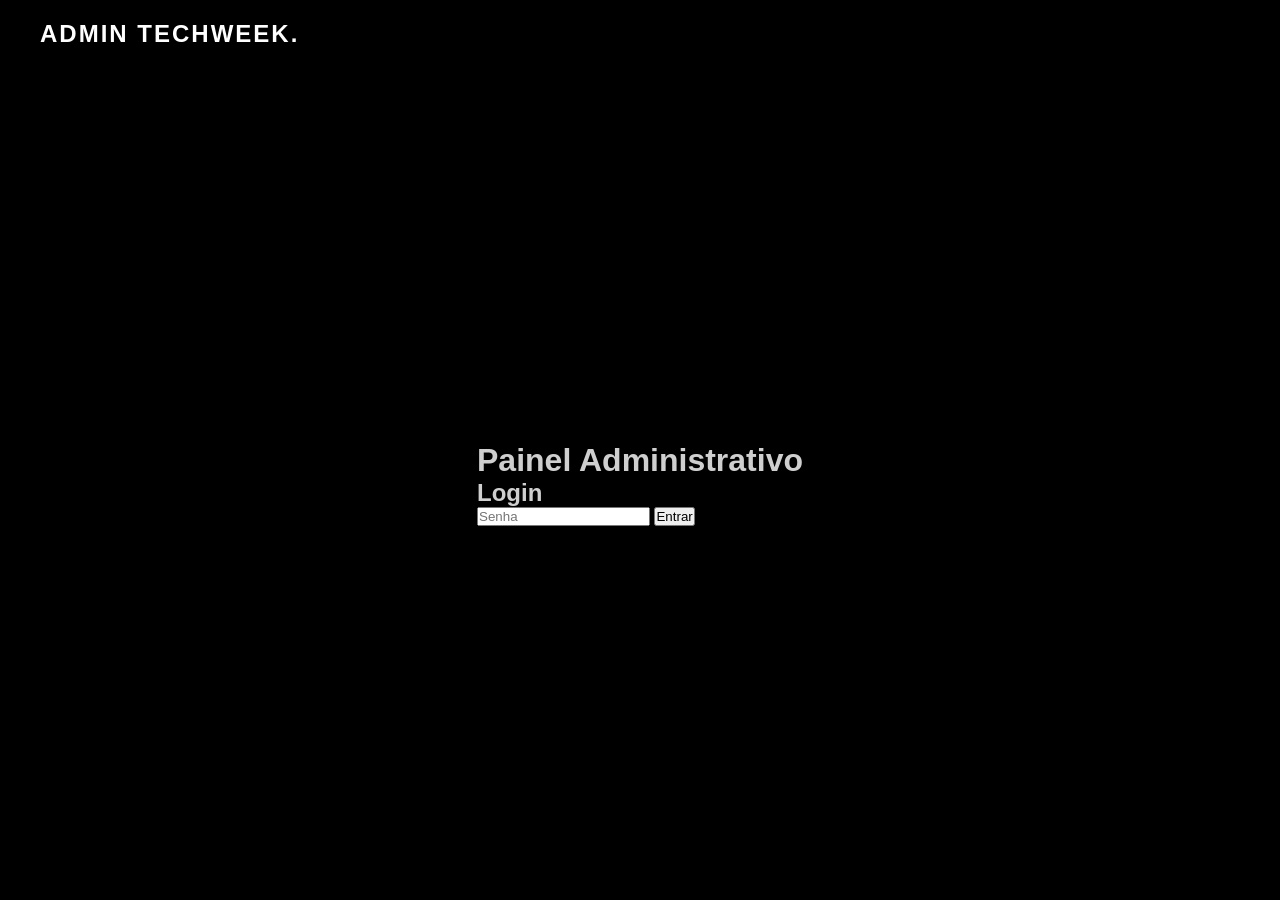
<file: admin.html>
<!DOCTYPE html>
<html lang='pt-br'>
<head>
    <meta charset='utf-8'>
    <meta name='viewport' content='width=device-width, initial-scale=1'>
    <title>Admin - Tech Week</title>
    <link rel='stylesheet' href='style.css'>
</head>
<body>
    <header class='topbar'>
        <div class='brand'>ADMIN TECHWEEK.</div>
    </header>

    <main class='conteudo'>
        <div class='container'>
            <h1>Painel Administrativo</h1>
            <div id="login-form">
                <h2>Login</h2>
                <input type="password" id="admin-password" placeholder="Senha">
                <button id="login-btn">Entrar</button>
            </div>
            <div id="admin-panel" style="display: none;">
                <h2>Inscrições</h2>
                <div id="participantes-list"></div>
                <h2>Palestrantes</h2>
                <div id="palestrantes-list"></div>
                <h2>Projetos</h2>
                <div id="projetos-list"></div>
                <h2>Presenças</h2>
                <div id="presencas-list"></div>
            </div>
        </div>
    </main>

    <script>
        const loginBtn = document.getElementById('login-btn');
        const passwordInput = document.getElementById('admin-password');
        const loginForm = document.getElementById('login-form');
        const adminPanel = document.getElementById('admin-panel');

        loginBtn.addEventListener('click', () => {
            if (passwordInput.value === 'admin123') { // Senha simples para demo
                loginForm.style.display = 'none';
                adminPanel.style.display = 'block';
                carregarDados();
            } else {
                alert('Senha incorreta!');
            }
        });

        function carregarDados() {
            const participantes = JSON.parse(localStorage.getItem('participantes') || '[]');
            const palestrantes = JSON.parse(localStorage.getItem('palestrantes') || '[]');
            const projetos = JSON.parse(localStorage.getItem('projetos') || '[]');

            document.getElementById('participantes-list').innerHTML = participantes.map(p => `<p>${p.nome} - ${p.ra}</p>`).join('');
            document.getElementById('palestrantes-list').innerHTML = palestrantes.map(p => `<p>${p.nome} - ${p.tema}</p>`).join('');
            document.getElementById('projetos-list').innerHTML = projetos.map(p => `<p>${p.nomeProjeto} - ${p.descProjeto}</p>`).join('');
            const presencas = JSON.parse(localStorage.getItem('presencas') || '[]');
            document.getElementById('presencas-list').innerHTML = presencas.map(p => `<p>${p.palestra} - ${p.timestamp}</p>`).join('');
        }
    </script>
</body>
</html>
</file>
<file: style.css>
* {
    margin: 0; /* remove margens padrão do navegador */
    padding: 0; /* remove espaçamento interno padrão */
    box-sizing: border-box; /* inclui padding e border na largura total */
}

.topbar {
    display: flex; /* posiciona logo e menu em linha */
    justify-content: space-between; /* separa conteúdo nas extremidades */
    align-items: center; /* alinha o conteúdo verticalmente */
    background: #000; /* define o fundo da barra superior */
    padding: 20px 40px; /* define o espaço interno do cabeçalho */
    color: #fff; /* define a cor do texto do cabeçalho */
    position: sticky; /* fixa o topo enquanto o usuário rola */
    top: 0; /* fixa no topo da página */
    z-index: 100; /* garante que fique acima do conteúdo */
}

.brand {
    font-size: 1.5rem; /* define o tamanho do texto da marca */
    font-weight: bold; /* define o peso da fonte como negrito */
    letter-spacing: 2px; /* define o espaçamento entre letras */
}

.menu {
    display: flex; /* coloca os links do menu na mesma linha */
    gap: 30px; /* define a distância entre os itens do menu */
}

.menu a {
    color: #fff; /* define a cor do texto dos links */
    text-decoration: none; /* remove o sublinhado dos links */
    font-weight: bold; /* define peso mais forte para os links */
    letter-spacing: 1px; /* cria espaçamento entre letras */
    transition: opacity 0.3s; /* suaviza a transição do hover */
}

.menu a:hover {
    opacity: 0.7; /* reduz a opacidade ao passar o mouse */
}

body {
    font-family: Arial, sans-serif; /* define fonte legível e neutra */
    background: #000; /* define a cor de fundo da página */
    color: #cfcfcf; /* define a cor do texto */
    display: flex; /* usa flexbox para estruturar a página */
    flex-direction: column; /* organiza os elementos em coluna */
    min-height: 100vh; /* garante que o body ocupe toda a altura da tela */
}


.conteudo {
    flex: 1; /* faz o conteúdo crescer para preencher o espaço */
    padding: 40px; /* cria espaçamento interno */
    display: flex; /* usa flexbox no conteúdo */
    flex-direction: column; /* organiza os elementos em coluna */
    justify-content: center; /* centraliza horizontalmente */
    align-items: center; /* centraliza verticalmente e horizontalmente */
}

.container-main {
    width: 100%; /* ocupa toda a largura disponível */
    max-width: 900px; /* limita o tamanho máximo */
    display: flex; /* usa flexbox para organizar */
    flex-direction: column; /* organiza em coluna */
    gap: 8px; /* espaçamento menor entre elementos */
    align-items: center; /* centraliza o conteúdo interno */
}

.buttons-row {
    display: flex; /* coloca os botões em linha */
    gap: 14px; /* espaçamento entre os botões */
    margin-top: 24px; /* separa os botões do container principal */
    flex-wrap: wrap; /* permite quebrar linha em telas menores */
    justify-content: center; /* centraliza os botões */
}

.btn {
    background: #000; /* fundo preto */
    color: #fff; /* texto branco */
    border: 1px solid #000; /* borda preta */
    padding: 18px 30px; /* tamanho do botão */
    text-transform: uppercase; /* letras maiúsculas */
    font-weight: 700; /* texto em negrito */
    letter-spacing: 0.1em; /* espaçamento entre letras */
    cursor: pointer; /* cursor de clique */
    transition: all 0.3s ease; /* transição suave */
    min-width: 180px; /* largura mínima */
    border-radius: 0; /* deixa o botão quadrado */
    display: inline-block;
    text-align: center;
    text-decoration: none;
}

.btn:hover {
    color: #0a1f44; /* texto azul escuro no hover */
    background: #fff;
    border-color: #0a1f44;
}

.btn:focus {
    outline: 2px solid #0a1f44; /* foco acessível */
    outline-offset: 2px;
}

/* Estilos específicos para cada botão */
.btn.inscricao {
    background: linear-gradient(45deg, #0a1f44, #1e3a8a);
    border: 1px solid #0a1f44;
}

.btn.inscricao:hover {
    background: linear-gradient(45deg, #1e3a8a, #0a1f44);
    color: #fff;
}

.btn.palestrante {
    background: linear-gradient(45deg, #dc2626, #b91c1c);
    border: 1px solid #dc2626;
}

.btn.palestrante:hover {
    background: linear-gradient(45deg, #b91c1c, #dc2626);
    color: #fff;
}

.btn.projeto {
    background: linear-gradient(45deg, #16a34a, #15803d);
    border: 1px solid #16a34a;
}

.btn.projeto:hover {
    background: linear-gradient(45deg, #15803d, #16a34a);
    color: #fff;
}

.btn.confirm-presenca {
    background: #f59e0b;
    color: #000;
    border: 1px solid #f59e0b;
    font-size: 0.9rem;
    padding: 10px 20px;
    margin: 5px 0;
}

.btn.confirm-presenca:hover {
    background: #d97706;
}

.modal-overlay {
    position: fixed; /* fixa a sobreposição na tela */
    inset: 0; /* ocupa toda a tela */
    background: rgba(0, 0, 0, 0.65); /* fundo escuro translúcido */
    display: flex; /* centraliza o modal */
    align-items: center; /* verticalmente */
    justify-content: center; /* horizontalmente */
    z-index: 200; /* acima de todo conteúdo */
}

.modal-overlay.hidden {
    display: none; /* esconde a sobreposição */
}

.modal-box {
    width: min(500px, calc(100% - 40px)); /* largura adaptável */
    background: #fff; /* fundo branco */
    color: #111; /* texto escuro */
    padding: 32px; /* espaçamento interno */
    box-shadow: 0 20px 60px rgba(0, 0, 0, 0.25); /* sombra do modal */
    position: relative; /* para posicionar fechar */
}

.modal-close {
    position: absolute; /* posiciona o botão no canto */
    top: 16px;
    right: 16px;
    border: none;
    background: transparent;
    color: #111;
    font-size: 1.5rem;
    cursor: pointer;
}

.modal-box h2 {
    margin-bottom: 16px;
}

.modal-box p {
    margin-bottom: 24px;
    line-height: 1.5;
}

#inscricao-form, #palestrante-form, #projeto-form {
    display: grid;
    gap: 16px;
    max-width: 400px;
    margin: 0 auto;
}

#inscricao-form label, #palestrante-form label, #projeto-form label {
    display: block;
    font-size: 0.85rem;
    letter-spacing: 0.08em;
    text-transform: uppercase;
    margin-bottom: 8px;
    color: #333;
    font-weight: bold;
}

#inscricao-form input, #palestrante-form input, #palestrante-form textarea, #projeto-form input, #projeto-form textarea {
    width: 100%;
    min-height: 52px;
    padding: 16px;
    border: 2px solid #ddd;
    border-radius: 8px;
    font-size: 1rem;
    transition: border-color 0.3s ease;
    box-sizing: border-box;
}

#inscricao-form input:focus, #palestrante-form input:focus, #palestrante-form textarea:focus, #projeto-form input:focus, #projeto-form textarea:focus {
    border-color: #0a1f44;
    outline: none;
    box-shadow: 0 0 5px rgba(10, 31, 68, 0.3);
}

#inscricao-form textarea, #palestrante-form textarea, #projeto-form textarea {
    min-height: 100px;
    resize: vertical;
}

.error-message {
    color: #b00020;
    font-size: 0.9rem;
    min-height: 1.2rem;
    margin-top: 4px;
}

.modal-box button[type="submit"] {
    background: linear-gradient(45deg, #0a1f44, #1e3a8a);
    color: #fff;
    border: none;
    padding: 16px;
    font-size: 1rem;
    font-weight: bold;
    text-transform: uppercase;
    letter-spacing: 0.1em;
    border-radius: 8px;
    cursor: pointer;
    transition: background 0.3s ease;
    width: 100%;
}

.modal-box button[type="submit"]:hover {
    background: linear-gradient(45deg, #1e3a8a, #0a1f44);
}

.Titulocenter {
    font-size: 4.7rem; /* aumenta muito o tamanho do título */
    text-align: center; /* centraliza o texto horizontalmente */
    text-shadow: 0 4px 15px rgba(0, 0, 0, 0.8); /* adiciona sombreamento ao texto */
    font-weight: bold; /* deixa o título em negrito */
    margin: 10px 0; /* adiciona espaço menor acima e abaixo */
}
 
.ano-data {
    display: flex; /* alinha o ano e data lado a lado */
    justify-content: center; 
    align-items: center; /* alinha verticalmente */
    margin: 10px 0; /* espaçamento menor */
    gap: 6px; /* pouca distância entre 2K26 e data */
       transform: translate(70px, -20px);
}

.ano {
    font-size: 4.7rem; /* tamanho igual ao Titulocenter */
    text-shadow: 0 4px 15px rgba(0, 0, 0, 0.8); /* sombreamento */
    font-weight: bold; /* negrito */
    margin: 0; /* remove margem padrão */
}

.data {
    font-size: 1.2rem; /* tamanho menor para a data */
    text-shadow: 0 4px 15px rgba(0, 0, 0, 0.8); /* sombreamento */
    font-weight: bold; /* negrito */
    margin: 0; /* remove margem padrão */
     transform: translateY(-20px); /* sobe um pouco */
}

#contador {
  font-size: 2rem; /* aumenta o contador */
  font-weight: bold;
   text-shadow: 0 4px 15px rgba(0, 0, 0, 0.8); /* sombreamento */
    transform: translateY(15px);
   position: relative;
  right: 115px; /* move sem empurrar ninguém */
}

#tsparticles {
    position: fixed; /* mantém o fundo de partículas fixo */
    width: 100%; /* ocupa a largura total da janela */
    height: 100%; /* ocupa a altura total da janela */
    z-index: -1; /* fica atrás de todo o conteúdo */
    background: linear-gradient(135deg, #0a1f44, #0d2c6b); /* degradê de fundo */
}

.footer {
    background: #000; /* fundo preto para o rodapé */
    color: #fff; /* texto branco no rodapé */
    padding: 40px; /* espaçamento interno do rodapé */
    text-align: center; /* centraliza o conteúdo */
    margin-top: auto; /* empurra o rodapé para baixo */
    min-height: 300px; /* altura mínima do rodapé */
    display: flex; /* usa flexbox no rodapé */
    align-items: flex-start; /* alinha o conteúdo no topo do rodapé */
    justify-content: center; /* centraliza horizontalmente */
}

.footer-title {
    font-size: 1.5rem; /* tamanho da fonte do título do rodapé */
    font-weight: bold; /* deixa o título em negrito */
    letter-spacing: 2px; /* espaça as letras do título */
}

.section {
    padding: 40px 20px;
    background: rgba(0, 0, 0, 0.8);
    color: #cfcfcf;
}

.container {
    max-width: 1200px;
    margin: 0 auto;
    padding: 0 20px;
}

.section h2 {
    text-align: center;
    margin-bottom: 20px;
    font-size: 2rem;
}

.programacao-grid, .palestrantes-grid, .projetos-grid {
    display: grid;
    grid-template-columns: repeat(auto-fit, minmax(300px, 1fr));
    gap: 20px;
}

.dia, .palestrante, .projeto {
    background: rgba(255, 255, 255, 0.1);
    padding: 20px;
    border-radius: 8px;
}

.faq {
    margin-top: 20px;
}

.faq-item {
    margin-bottom: 15px;
}

.faq-item h4 {
    margin-bottom: 5px;
}

iframe {
    width: 100%;
    max-width: 600px;
    height: 450px;
    margin: 20px auto;
    display: block;
}

/* Responsividade */
@media (max-width: 768px) {
    .topbar {
        flex-direction: column;
        text-align: center;
    }
    .menu {
        margin-top: 10px;
    }
    .buttons-row {
        flex-direction: column;
        gap: 10px;
    }
    .btn {
        width: 100%;
    }
    .programacao-grid, .palestrantes-grid, .projetos-grid {
        grid-template-columns: 1fr;
    }
    .Titulocenter {
        font-size: 3rem;
    }
    .ano {
        font-size: 3rem;
    }
}

img.logo-patrocinador {
    width: 200px;
    max-width: 200px;
    height: auto;
    object-fit: contain;
    display: block;
    margin: 20px auto 0;
}
</file>
